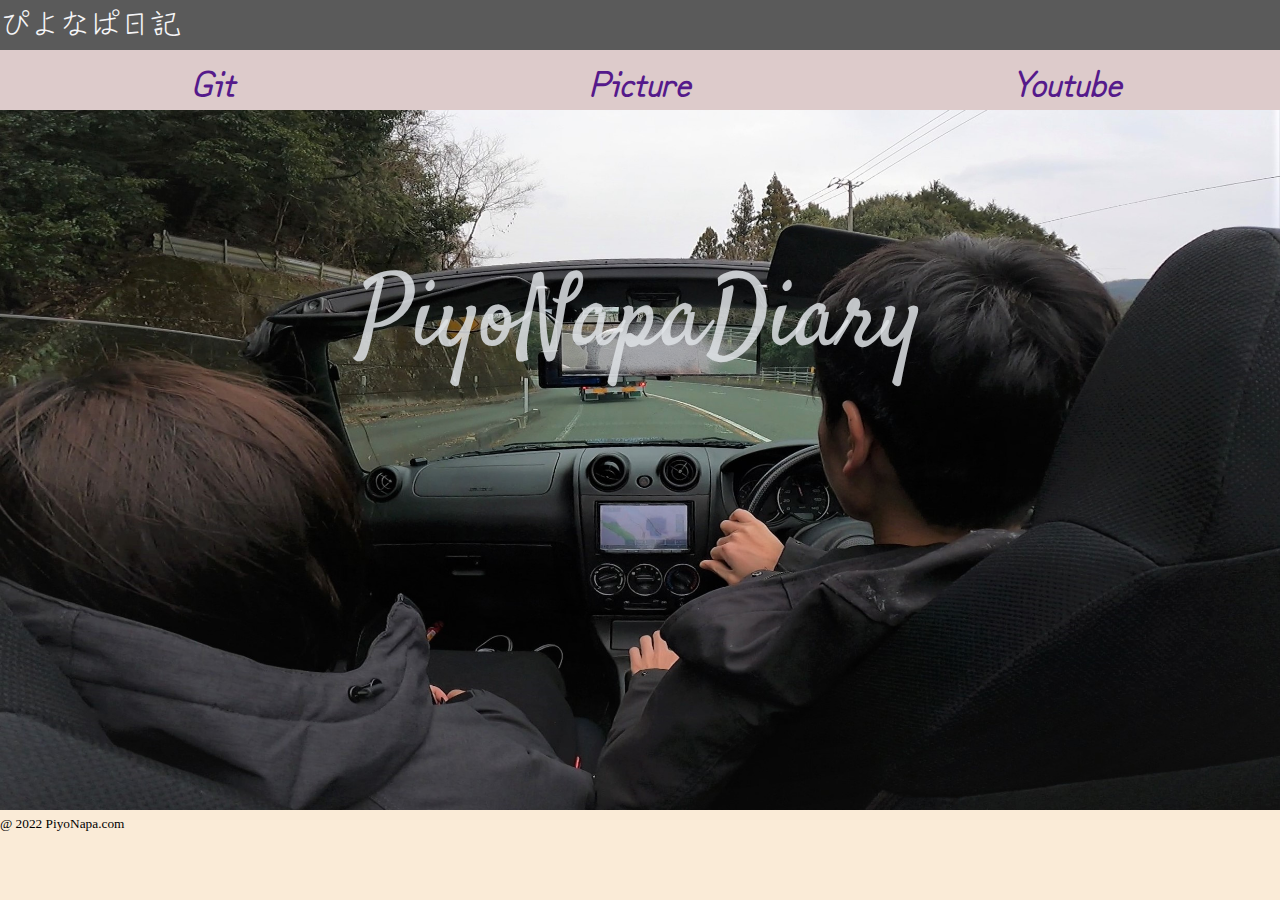
<file: index.html>
<!DOCTYPE html>
<html lang="ja">
	<head>
		<meta charset="utf-8">
        <meta name="format-detection" content="telephone=no">
        <meta name="viewport" content="width=device-width,initial-scale=1,minimum-scale=1.0">
        <meta name="description" content="piyoNapa日記・・・地方在住の遠距離カップルがプログラミングを教えあったり、
        車、バイクをいじってみたり、ドライブしたり、・・・等の日常を記録していく日記です。
        主に二人で作成したものをアップしていきます。">
        <title>piyoNapa-日記遠距離地方カップルの手帳-</title>
        <meta property="og:title" content="PiyoNapa日記-地方遠距離カップルのメモ-">
        <meta property="og:description" content="piyoNapa日記・・・地方在住の遠距離カップルがプログラミングを教えあったり、
        車、バイクをいじってみたり、ドライブしたり、・・・等の日常を記録していく日記です。<br>
        主に二人で作成したものをアップしていきます。">

        <meta property="og:site_name" content="PiyoNapa日記">
        <meta property="og:url" content="ページのURL">
		<!-- ↑サーバーを取得してドメインを取得してから決めるつもりです -->
        <meta property="og:image" content="./assets/ogp.jpg">
        <meta property="og:locale" content="ja_JP">
        <meta property="og:type" content="blog">
        <!-- <meta property="fb:app_id" content="App-ID"> -->
        <meta name="twitter:card" content="summary_large_image">

        <!-- ↓個人的に制作したCSS -->
		<link rel="stylesheet" href="indexstyle.css">
        <!-- ↓bootstrapのCSS -->
        <!-- <link href="css/bootstrap.min.css" rel="stylesheet"> -->



        <!-- タイトルのgoogle fonts -->
        
        <link rel="preconnect" href="https://fonts.googleapis.com">
        <link rel="preconnect" href="https://fonts.gstatic.com" crossorigin>
        <link href="https://fonts.googleapis.com/css2?family=Cookie&family=Kalam&family=Satisfy&family=Yellowtail&family=Yuji+Syuku&family=Zen+Kurenaido&display=swap" rel="stylesheet">
        





        <!-- タイトルのgoogle fonts -->
        <link rel="preconnect" href="https://fonts.googleapis.com">
        <link rel="preconnect" href="https://fonts.gstatic.com" crossorigin>
        <link href="https://fonts.googleapis.com/css2?family=Cookie&family=Kalam&family=Satisfy&display=swap" rel="stylesheet">

        <!-- head title spanのgoogle fonts -->

        <link rel="preconnect" href="https://fonts.googleapis.com">
        <link rel="preconnect" href="https://fonts.gstatic.com" crossorigin>
        <link href="https://fonts.googleapis.com/css2?family=Cookie&family=Kalam&family=Satisfy&family=Yellowtail&family=Zen+Kurenaido&display=swap" rel="stylesheet">

        <link rel="preconnect" href="https://fonts.googleapis.com">
        <link rel="preconnect" href="https://fonts.gstatic.com" crossorigin>
        <link href="https://fonts.googleapis.com/css2?family=Cookie&family=Kalam&family=Satisfy&family=Yellowtail&family=Yuji+Syuku&family=Zen+Kurenaido&display=swap" rel="stylesheet">

		<script src="sample.js"></script>
	</head>

	<body style="width: 100%; background-color: antiquewhite;">

    
    

    <div id="loading">
        <div class="spinner"></div>
    </div>



    
        <main>



        <div class="blogname">

            <a href="">ぴよなぱ日記</a>
        </div>    



                

        <ul class="gmenu">

            <li class="menucustom">
                <a href="" >Git</a>

                <ul class="childmenu">
                    <li><a href="https://github.com/SayakaOyama">piyo git</a></li>
                    <li><a href="http://localhost/mydocs/signup.php">php login</a></li>
                    <li><a href="https://github.com/snrnapa">napa git</a></li>
                </ul>
            </li>

            <li class="menucustom">
                <a style="height: 100%;" href="" >Picture</a>
    
                    <ul class="childmenu">
                        <li><a href="https://github.com/SayakaOyama">Piyo</a></li>
                        <li><a href="https://github.com/snrnapa">Napa</a></li>
                    </ul>
    
                </li>



            <li class="menucustom">
            <a style="height: 100%;" href="" >Youtube</a>

                <ul class="childmenu">
                    <li><a href="https://github.com/SayakaOyama">Piyo</a></li>
                    <li><a href="https://github.com/snrnapa">Napa</a></li>
                </ul>

            </li>


    


                    




        
        </ul>


        <!-- <div class="hovertest">
            <p>napanapa</p>
        </div> -->


        <!-- <div style="overflow: hidden; position: relative; display: flex;" class="slider-inner"> -->
            
            <li  class="imglist" style="display: block; overflow: hidden; position: relative;">
                <img class="slider-item" 
                style="width: 100%;
                position: relative; 
                object-fit: cover; height: 700px;"
                src="Picture\Header.jpg" alt="Header at coffe">
            </li>











            <div style="width: 100%; position: absolute; top: 250px;
            /* background: linear-gradient(to top, rgba(15, 15, 15, 0.6), transparent); */
            ">
                <p style=" font-size: 100px; text-align: center; color: rgba(223, 227, 230, 0.85);
               
               
               font-family: 'Cookie', cursive;
               font-family: 'Kalam', cursive;
               font-family: 'Satisfy', cursive;
               ">PiyoNapaDiary</p>
   
   

            </div>






        </main>
        




        <footer>
            <small>
                @ 2022 PiyoNapa.com
            </small>
        </footer>
        

		




	</body>
</html>
</file>
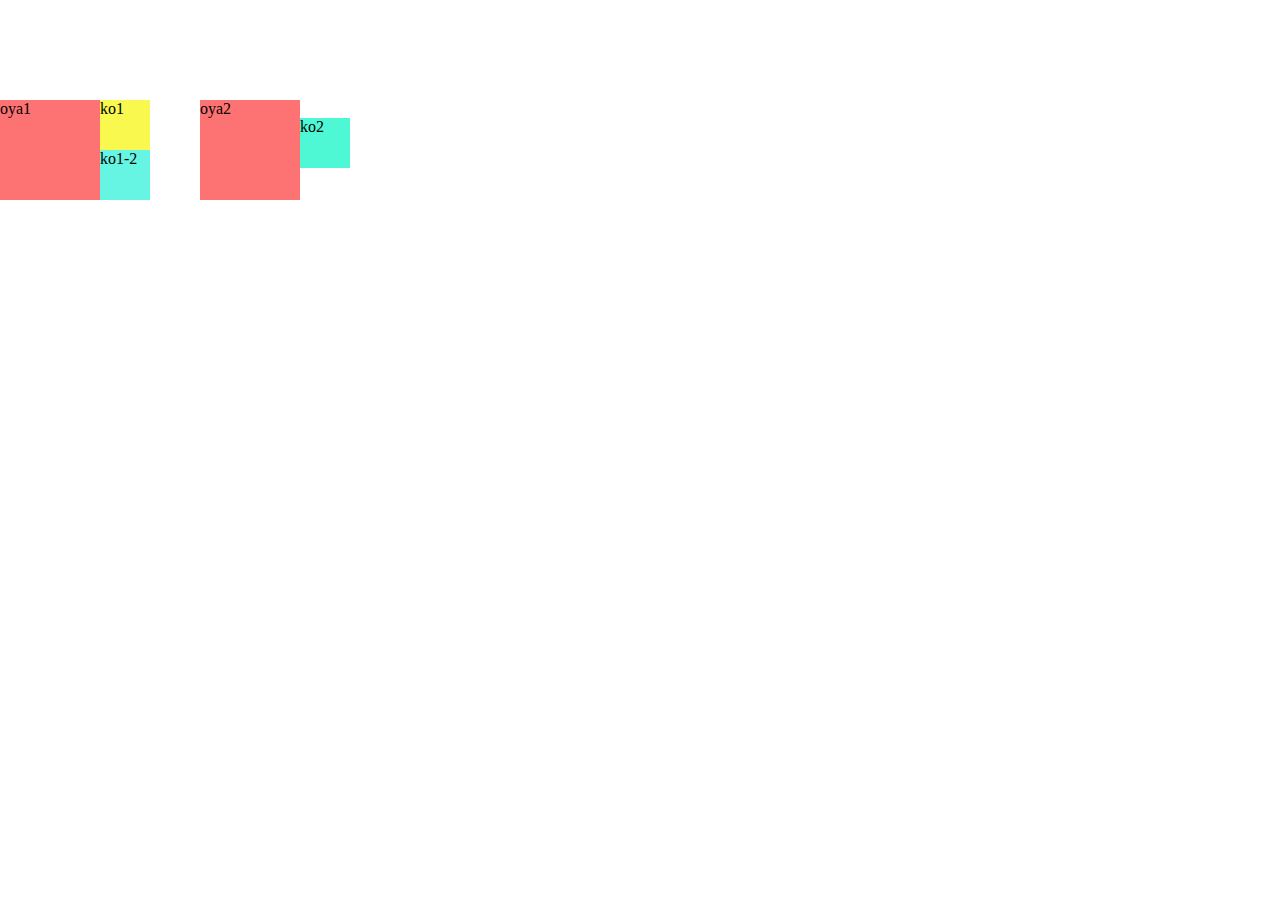
<file: piyonapatest/index.html>
<!DOCTYPE html>
<html lang="en">
<head>
    <meta charset="UTF-8">
    <meta http-equiv="X-UA-Compatible" content="IE=edge">
    <meta name="viewport" content="width=device-width, initial-scale=1.0">
    <title>Document</title>


    <link rel="stylesheet" href="indexstyle.css">

    
</head>
<body>

    <body>
        <div class="oya1">
             oya1
             <div class="ko1">ko1</div>
             <div class="ko1-2">ko1-2</div>
         </div>
         <div class="oya2">
             oya2
             <div class="ko2">ko2</div>
         </div>
     
     </body>
    
</body>
</html>
</file>
<file: indexstyle.css>
@charset "UTF-8";
*, *::before, *::after {
    box-sizing: border-box;
    margin: 0px;
    padding: 0px;
    text-decoration: none;
}


#loading{
    width: 100vw;
    height: 100vh;
    transition: all 1s;
    background-color: #0bd;
    position: fixed;
    top: 0;
    left: 0;
    z-index: 9999;
}

.spinner{
    width: 100px;
    height: 100px;
    margin: 200px auto;
    background-color: #fff;
    border-radius: 100%;
    animation: sk-scaleout 1.0s infinite ease-in-out;

}

@keyframes sk-scaleout{
    0%{
        transform: scale(0);
    }100%{
        transform: scale(1.0);
        opacity: 0;
    }
}

.loaded {
    opacity: 0;
    visibility: hidden;
  }


.toptitle{
    width: 100%;
    position: relative;
}

.blogname{
    width: 100%;
    height: 50px;
    position: relative;
    display: flex;
    justify-content: space-between;
    /* background-color: #a9b0c1; */
    background-color: rgb(90, 90, 90);

    /* box-shadow: 0 3px 0 #0092ca;
    background: #00caee; */



}

.blogname a{
    font-size: 30px;
    display: block;
    color: #F5F5F7;
    /* color: #e5f2f5; */
    text-decoration: none;
    font-family: 'Cookie', cursive;
    font-family: 'Kalam', cursive;
    font-family: 'Satisfy', cursive;
    font-family: 'Yellowtail', cursive;
    font-family: 'Yuji Syuku', serif;
    font-family: 'Zen Kurenaido', sans-serif;
}



.topitem{
    width: 100%;
    height: 50px;
    /* background-color:rgba(40, 4, 241, 0.918); */
    box-shadow: 0 3px 0 #226b88c0;
    background: #e6e8e9c0;
    /* display: flex; */
    justify-content: space-between;
    position :relative;
}

.topitem a[href]{
    font-size: 30px;
    text-decoration: none;
    color: #e5f2f5;
    padding-right: 50px;
    padding-left: 50px;
    font-weight: lighter;
    font-family: 'Cookie', cursive;
    font-family: 'Kalam', cursive;
    font-family: 'Satisfy', cursive;
    list-style: none;

}

ul.gmenu{
height: 60px;
background-color: #ddcbcb;
display: flex;
justify-content: space-around;
}




li.menucustom {
width: 200px;
padding: 5px;
text-align: center;
font-size: 35px;
font-weight: 700;
font-style: italic;

text-decoration: none;
list-style: none;
color: black;
text-align: center;
/* font-weight: lighter;
font-family: 'Cookie', cursive;
font-family: 'Kalam', cursive;
font-family: 'Satisfy', cursive; */


font-family: 'Cookie', cursive;
font-family: 'Kalam', cursive;
font-family: 'Satisfy', cursive;
font-family: 'Yellowtail', cursive;
font-family: 'Yuji Syuku', serif;
font-family: 'Zen Kurenaido', sans-serif;


/* border: none;
border-bottom: 2px solid #000;
border-left: 2px solid #000; */

position: relative;

}

ul.childmenu{
    padding: 0px;
    margin: 0px;
    display: inline-block;
    position: relative;
    margin-top: 0px;

}


ul.childmenu > li{
padding: 10px;
background-color: #d2ebf1;
border-bottom: solid 2px #5d627b;
box-shadow: 0 3px 5px rgba(0, 0, 0, 0.22);

}


 




li.menucustom:hover {
background-color: #999696;
transition: 0.3s;

}

li.menucustom > ul{
    visibility: hidden;
    opacity: 0;
    transition: 0.5s;
    position: relative;
    width: 200px;

}

li.menucustom:hover ul{
    opacity: 1;
    height: 38px;
    visibility: visible;
    position: relative;
    background-color: #d3cdd3;
    /* padding: 5px;
    margin-left: -5px; */
    color: #000;
    z-index: 20;
}

ul.childmenu li {
    display: block;
    margin: 0px;
    position: relative;
  }







/**** BTN No. 2 ****/
.btn-2 {
border: none;
border-bottom: 2px solid #000;
border-left: 2px solid #000;
}
.btn-2:before,
.btn-2:after {
position: absolute;
content: "";
right: 0;
top: 0;
background: #000000;
transition: all 0.3s ease;
}
.btn-2:before {
height: 0%;
width: 2px;
}
.btn-2:after {
width: 0%;
height: 2px;
}
.btn-2:hover:before {
height: 100%;

}
.btn-2:hover:after {
width: 100%;
}
.btn-2:hover {
background-color: rgb(210, 222, 243);
}






.custom-btn {
padding: 10px 25px;
font-family: "Roboto", sans-serif;
font-weight: 500;
background: transparent;
outline: none !important;
cursor: pointer;
transition: all 0.3s ease;
position: relative;
display: inline-block;
height: 100%;

/* ↓フォントのスタイル */
width: 20%;
font-size: 25px;
text-decoration: none;
color: black;
padding-right: 5px;
padding-left: 5px;
/* padding-bottom: 10px; */
font-weight: lighter;
font-family: 'Cookie', cursive;
font-family: 'Kalam', cursive;
font-family: 'Satisfy', cursive;


}


.custom-btn:hover + .piyopic{
width: 20%;
}



.headpic {
    /* padding: 11px; */
    background-color: #FFFFFF;
    display: inline;
    width: 100%;
}




.maintitle{
    width: 100%;
    position: relative;
}


.maintitle p {
    position: absolute;
    top: 55%;
    left: 70%;
    justify-content: space-around;
    display: block;
    color: whitesmoke;
    font-size: 100px;
    font-family: 'Cookie', cursive;
    font-family: 'Kalam', cursive;
    font-family: 'Satisfy', cursive;
}


.maintitle span{
    display: block;
    position: absolute;
    top: 85%;
    font-size: 25px;
    color: white;
    font-family: 'Cookie', cursive;
    font-family: 'Kalam', cursive;
    font-family: 'Satisfy', cursive;
    font-family: 'Yellowtail', cursive;
    font-family: 'Zen Kurenaido', sans-serif;
}


.toplist {

    width: 100%;
    display: flex;
    font-size: 40px;
    font-style: italic;
    font-family: 'Times New Roman', Times, serif;
    justify-content: space-around;


}

.navilistitem {
    list-style: none;

}



.toppic-container{
    width: 100%;
    background-color: blue;
    display: flex;
}

.toppic {

    width: 50%;
    padding: 11px;
    background-color: #FFFFFF;
    box-shadow: 0 3px 18px -4px rgba(0, 0, 0, 0.8);
}

.toplist a[href] {

    text-decoration: none;
    color: cornflowerblue;
    text-shadow: 1px 2px 3px #808080;


}
</file>
<file: piyonapatest/indexstyle.css>
.oya1{
    position: absolute;
    top:100px;
    left:0px;
    width:100px;
    height:100px;   
    background-color:rgb(253, 115, 115);
}
.ko1{
    position: absolute;
    top:0;
    left:100px;
    width:50px;
    height:50px;
    background-color:rgb(248, 248, 79);
}
.ko1-2{
    position: absolute;
    top:50px;
    left:100px;
    width:50px;
    height: 50px;
    background-color: rgb(102, 245, 226);
}
.oya2{
    position: absolute;
    top:100px;
    left:200px;
    width:100px;
    height:100px;   
    background-color:rgb(253, 115, 115);
}
.ko2{
    position: relative;
    left:100px;
    width:50px;
    height:50px;
    background-color:rgb(79, 248, 212);
}

/* 1.自身の要素を操作 ->ok */
.oya1:hover{
    background-color: royalblue;
}
/* 2.子要素自身への操作 ->ok*/
.ko1:hover {
    background-color: red;
}
/* 3.同階層の子要素への捜査 ->NG */
。ko1：hover +.ko1-2{
  background-color: yellow;
}
/* 4.親から子への操作 ->ok*/
.oya2:hover .ko2{
    background-color: seagreen;
    left: -100%;
}
</file>
